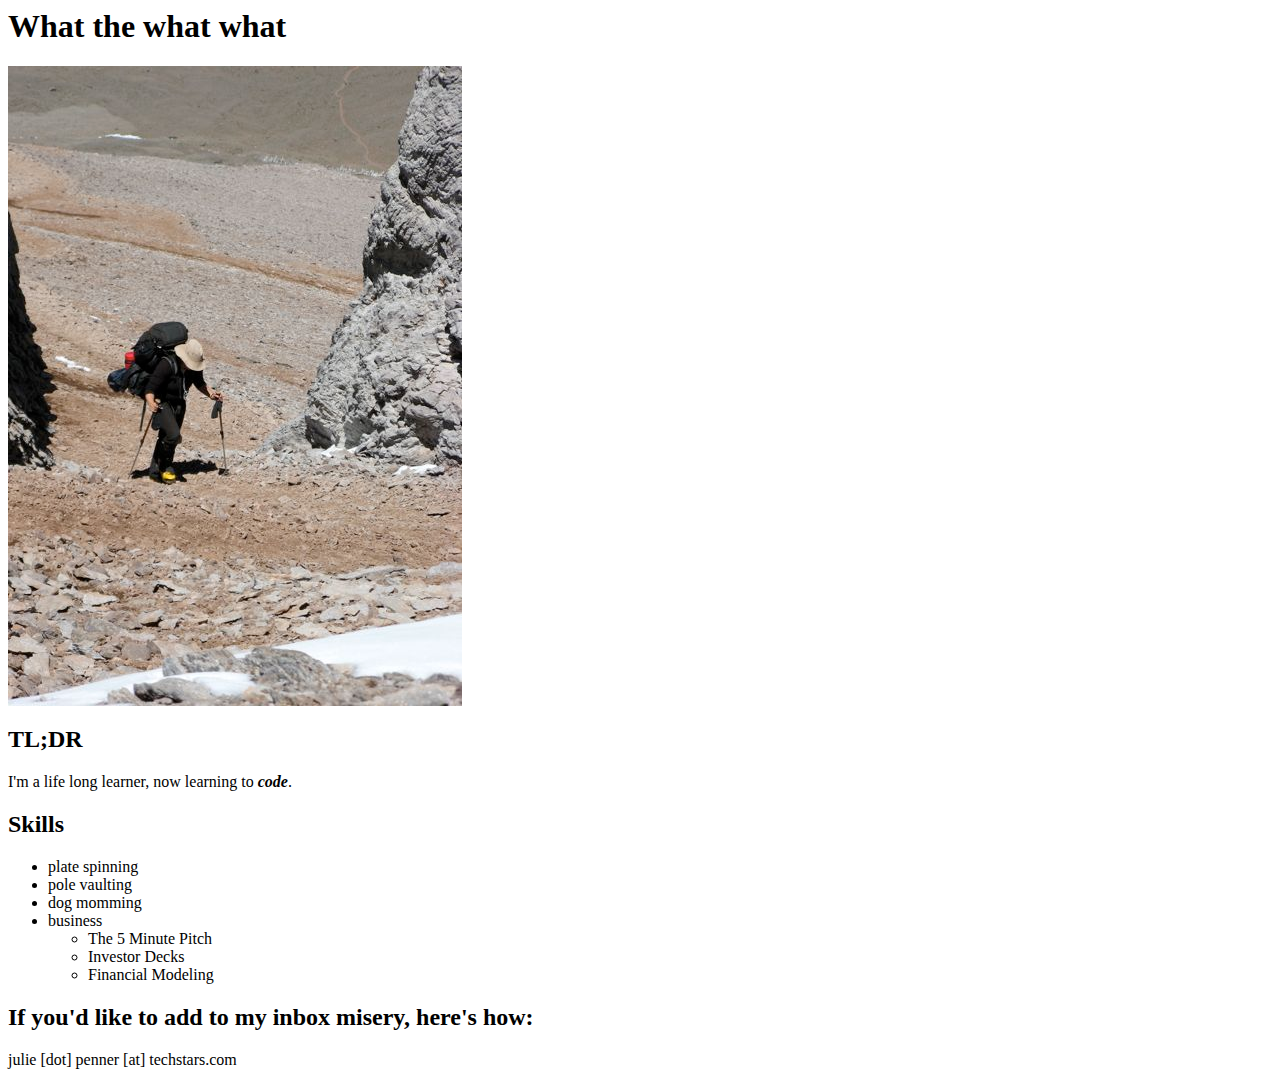
<file: projects/1/deliverables/about.html>
<html>
<head>
	<title>About Julie</title>
</head>
<body>
<h1>What the what what</h1>

<img src="images/movetocanada.jpg">


<h2>TL;DR</h2>
	<p>I'm a life long learner, now learning to <b><em>code</em></b>.</p>

<h2>Skills</h2>

<ul>
	<li data score = "10">plate spinning</li>
	<li data score = "10">pole vaulting</li>
	<li data score = "4">dog momming</li>

	<li>business</li>
	<ul>
		<li data score = "8">The 5 Minute Pitch</li>
		<li data score = "7">Investor Decks</li>
		<li data score = "8">Financial Modeling</li>

	</ul>
</ul>


<h2>If you'd like to add to my inbox misery, here's how:</h2>
	<p>julie [dot] penner [at] techstars.com</p>




</body>
</html>
</file>
